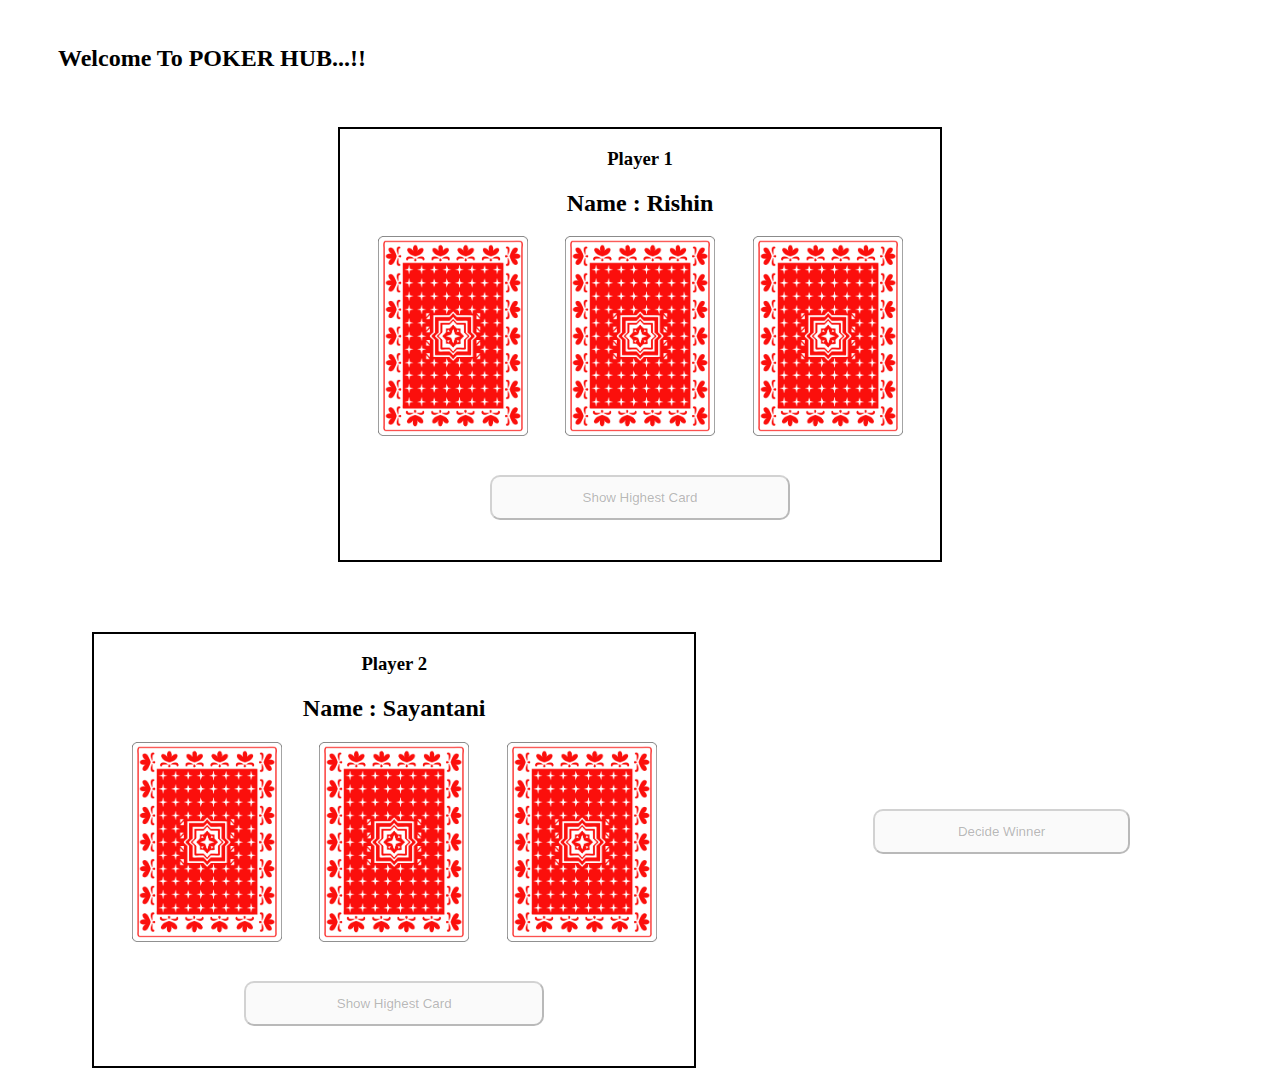
<file: pages/index.html>
<!DOCTYPE html>
<html lang="en">
<head>
    <meta charset="UTF-8">
    <meta http-equiv="X-UA-Compatible" content="IE=edge">
    <meta name="viewport" content="width=<device-width>, initial-scale=1.0">
    <link rel="stylesheet" href="styles.css">
    
    <title>Poker Hub</title>
</head>
<body>
    <h2 id="title">Welcome To POKER HUB...!!</h2>
    <div class="container">
        <div class="player">
            <div class="header">
                <h3>Player 1</h3>
                <h2 id="name1"></h2>
            </div>
            <div class="image1">
                <img src="../Assets/card-back.png" alt="Card1">
            </div>
            <div class="image1">
                <img src="../Assets/card-back.png" alt="Card2">
            </div>
            <div class="image1">
                <img src="../Assets/card-back.png" alt="Card3">
            </div>
            <button id="high1" disabled>Show Highest Card</button>
            <div id="top1"></div>
        </div>
        <div class="player">
            <div class="header">
                <h3>Player 2</h3>
                <h2 id="name2"></h2>
            </div>
            <div class="image1">
                <img src="../Assets/card-back.png" alt="Card1">
            </div>
            <div class="image1">
                <img src="../Assets/card-back.png" alt="Card2">
            </div>
            <div class="image1">
                <img src="../Assets/card-back.png" alt="Card3">
            </div>
            <button id="high2" disabled>Show Highest Card</button>
            <div id="top2"></div>
        </div>
        <div class="decide-btn">
            <button id="decide" disabled>Decide Winner</button>
        <div class="result">
            <h3 id="winner"></h3>
            <h3 id="points"></h3>
        </div>
        </div>
    </div>
   
    <div id="game"></div>
    <script src=card.js></script>
</body>
</html>
</file>
<file: pages/styles.css>
.container{
    display: flex;
    flex-wrap: wrap;
    justify-content: space-evenly;
    align-items: center;
    height: 60vh;
    width:100%;
}
.container img{
    height: 200px;
    width:150px;
}
.player{
    display: flex;
    flex-wrap: wrap;
    width:600px;
    justify-content: space-evenly;
    border: 2px solid black;
    padding-bottom:15px;
    margin:35px;
}
.player h3{
    width: 100%;
}
.player button{
    margin-top: 35px;
}
#decide{
    margin-top: 40px;
    width: 58%;
}
#title{
    position: relative;
    left: 50px;
    /* text-align:center; */
    margin-top:45px;
} 

.header{
    text-align:center;
    width:100%;
}

.decide-btn{
   text-align:center;
   padding-bottom:40px;
   width:35%;
}

button{
    height:45px;
    border-radius:10px;
    width:50%;
    margin:0 50px;
}

#top1,#top2{
    width:100%;
    text-align:center;
    margin-top:25px;
    position: relative;
}

.result{
    display: flex;
    justify-content: space-evenly;
}
</file>
